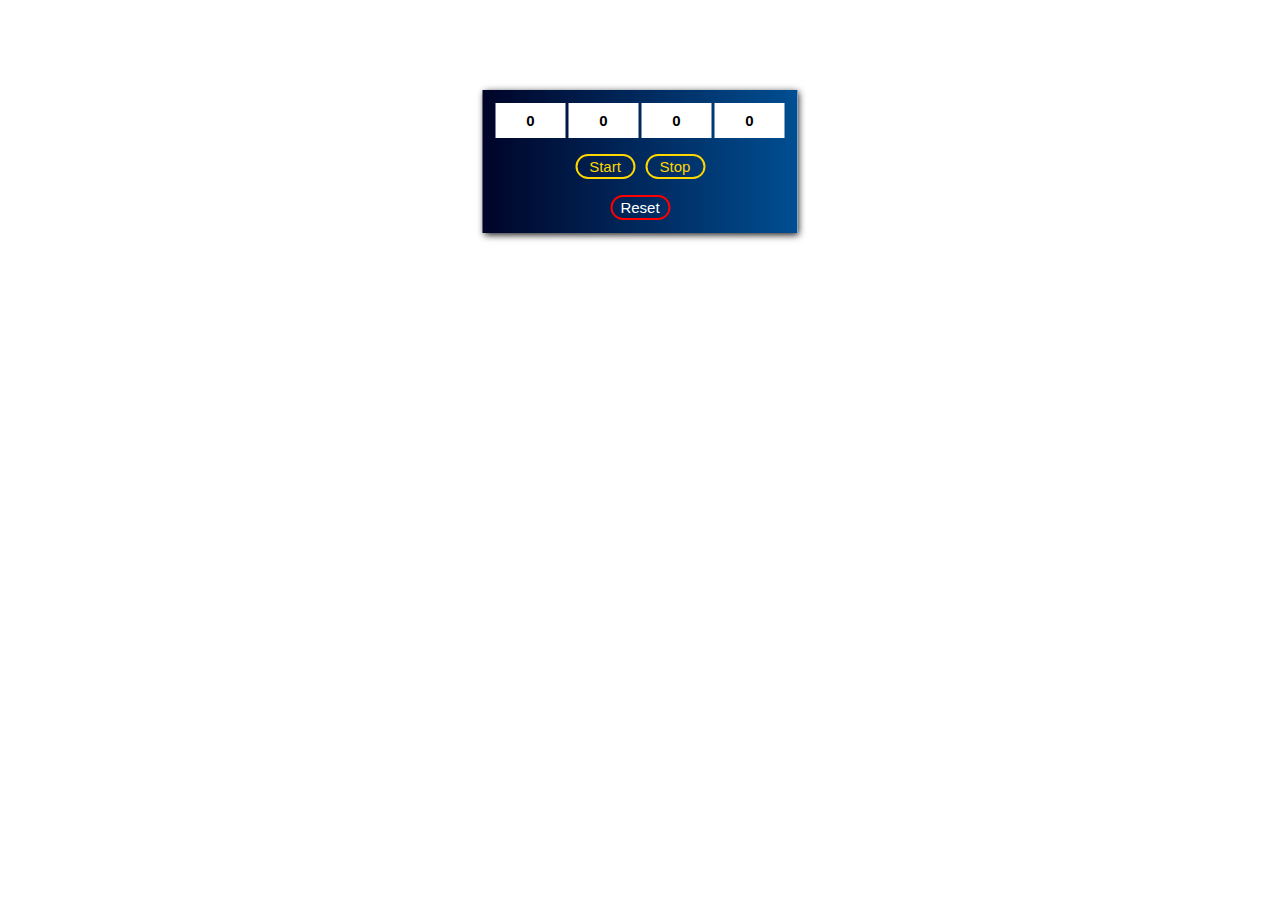
<file: index.html>
<!DOCTYPE html>
<html lang="en">
<head>
  <meta charset="UTF-8">
  <meta name="viewport" content="width=device-width, initial-scale=1.0">
  <title>My StopWatch</title>
  <link rel="stylesheet" type="text/css" href="stopwatch.css">
  
  <script src="stopwatch.js"></script>
  
</head>

<body>
  <div id="container">
     <div id="displayBox">
       <input type="text" id="hoursDisplay" readonly value = 0>
       <input type="text" id="minutesDisplay" readonly value = 0>
       <input type="text" id="secondsDisplay" readonly value = 0>
       <input type="text" id="milliSecondsDisplay" readonly value = 0>
     </div>

     <div id="btnBox1">
       <button class="startBtn" onclick="btnClick('startBtn')">Start</button>
       <button class="stopBtn" onclick="btnClick('stopBtn')">Stop</button>
     </div>

     <div id="btnBox2">
       <button class="resetBtn" onclick="btnClick('resetBtn')">Reset</button>
     </div>

     <div id="displayBox2">
       <h id="milliSecondsShow">0</h><br><br>
       <h id="secondsShow">0</h><br><br>
       <h id="minutesShow">0</h><br><br>
       <h id="hoursShow">0</h><br><br>
     </div>

  </div>

 </div>
</body>
</html>
</file>
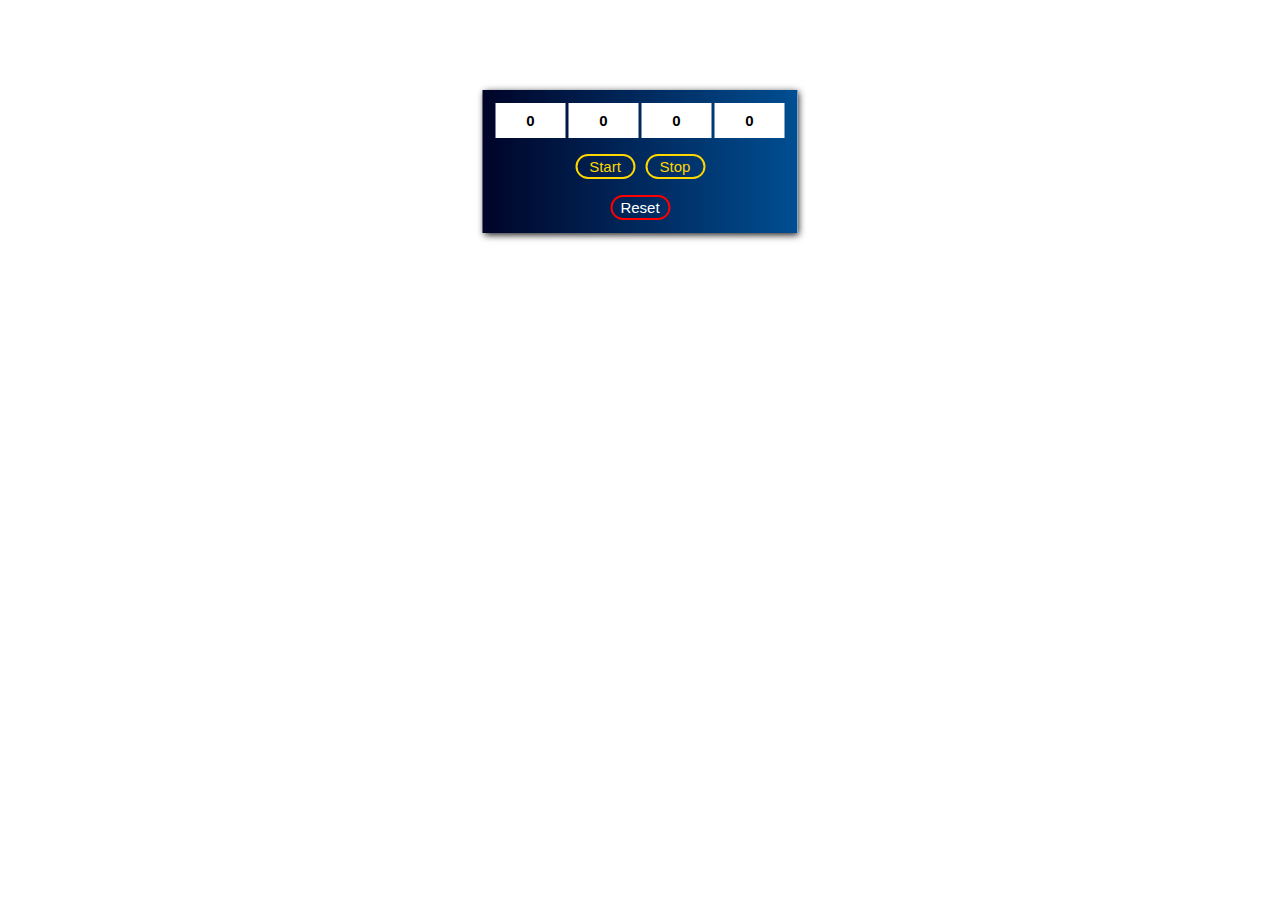
<file: Index.html>
<!DOCTYPE html>
<html lang="en">
<head>
  <meta charset="UTF-8">
  <meta name="viewport" content="width=device-width, initial-scale=1.0">
  <title>My StopWatch</title>
  <link rel="stylesheet" type="text/css" href="/stopwatch.css">
  
  <script src="/stopwatch.js"></script>
  
</head>

<body>
  <div id="container">
     <div id="displayBox">
       <input type="text" id="hoursDisplay" readonly value = 0>
       <input type="text" id="minutesDisplay" readonly value = 0>
       <input type="text" id="secondsDisplay" readonly value = 0>
       <input type="text" id="milliSecondsDisplay" readonly value = 0>
     </div>

     <div id="btnBox1">
       <button class="startBtn" onclick="btnClick('startBtn')">Start</button>
       <button class="stopBtn" onclick="btnClick('stopBtn')">Stop</button>
     </div>

     <div id="btnBox2">
       <button class="resetBtn" onclick="btnClick('resetBtn')">Reset</button>
     </div>

     <div id="displayBox2">
       <h id="milliSecondsShow">0</h><br><br>
       <h id="secondsShow">0</h><br><br>
       <h id="minutesShow">0</h><br><br>
       <h id="hoursShow">0</h><br><br>
     </div>

  </div>

 </div>
</body>
</html>
</file>
<file: stopwatch.css>
*
 {margin:0px;
  padding:0px;
 }


 #container
 {display:flex;
  flex-direction:column; gap:10px;
  align-content:center; justify-content:center;
  background:linear-gradient(to right, #000428, #004E92);
  height:max-content;width:max-content;
  border:none;
  padding:10px 10px;
  position:absolute; top:10%; left:50%;
  transform:translateX(-50%);
  box-shadow: 1px 2px 7px rgba(0, 0, 0, 0.9);
 }


   #displayBox
    {display:flex;
    flex-direction:row; gap:3px;
    align-content:center; justify-content:center;align-self:center;
    background:transparent;
    height:max-content; width:max-content;
    /*border:2px solid gold;*/
    padding:3px 3px;
    position:relative; top:0px;}

      #displayBox input
      {height:35px; width:70px;
        text-align:center;
        font-size:15px; font-weight:bold;
        border:none;
        

      }

   #btnBox1
    {display:flex;
    flex-direction:row; gap:10px;
    align-content:center; justify-content:center; align-self:center;
    background:transparent;
    height:max-content; width:max-content;
    order:2px solid gold;
    padding:3px 3px;
    }

      .startBtn, .stopBtn
      {height:25px; width:60px;
        background-color:transparent;
        border:2px solid gold;
        border-radius:13px;
        color:gold; font-size:15px;
        transition:all 0.7s ease-in-out;

      }

         #btnBox1 button:hover
          {cursor:pointer;
            transition:all 0.7s ease-in-out;
            transform:scale(110%)
          }

          .startActive
          {background-color:green; color:white;
           border:2px solid green;
           transition:all 0.7s ease-in-out;}

          .stopActive
          {background-color:orangered; color:white;
           border:2px solid orangered;
           transition:all 0.7s ease-in-out;}


   #btnBox2
    {display:flex;
    flex-direction:row;
    align-content:center; justify-content:center; align-self:center;
    background:transparent;
    height:max-content; width:max-content;
    order:2px solid gold;
    padding:3px 3px;
    }

    .resetBtn
    {height:25px; width:60px;
      background-color:transparent;
      border:2px solid red;
      border-radius:13px;
      color:white; font-size:15px;
      transition:all 0.7s ease-in-out;}

       .resetActive
       {background-color:red; color:white;
       border:2px solid red;
       transition:all 0.7s ease-in-out;}


       #btnBox2 button:hover
        {cursor:pointer;
          transition:all 0.7s ease-in-out;
          transform:scale(110%)
        }


 #displayBox2
  {height:max-content; width:max-content;
   padding:5px 5px ;display:none;
   transition:all 0.7s ease-in-out;
  }

    #displayBox2 h
    {color:white; font-size:15px; font-weight:bold;
    }
</file>
